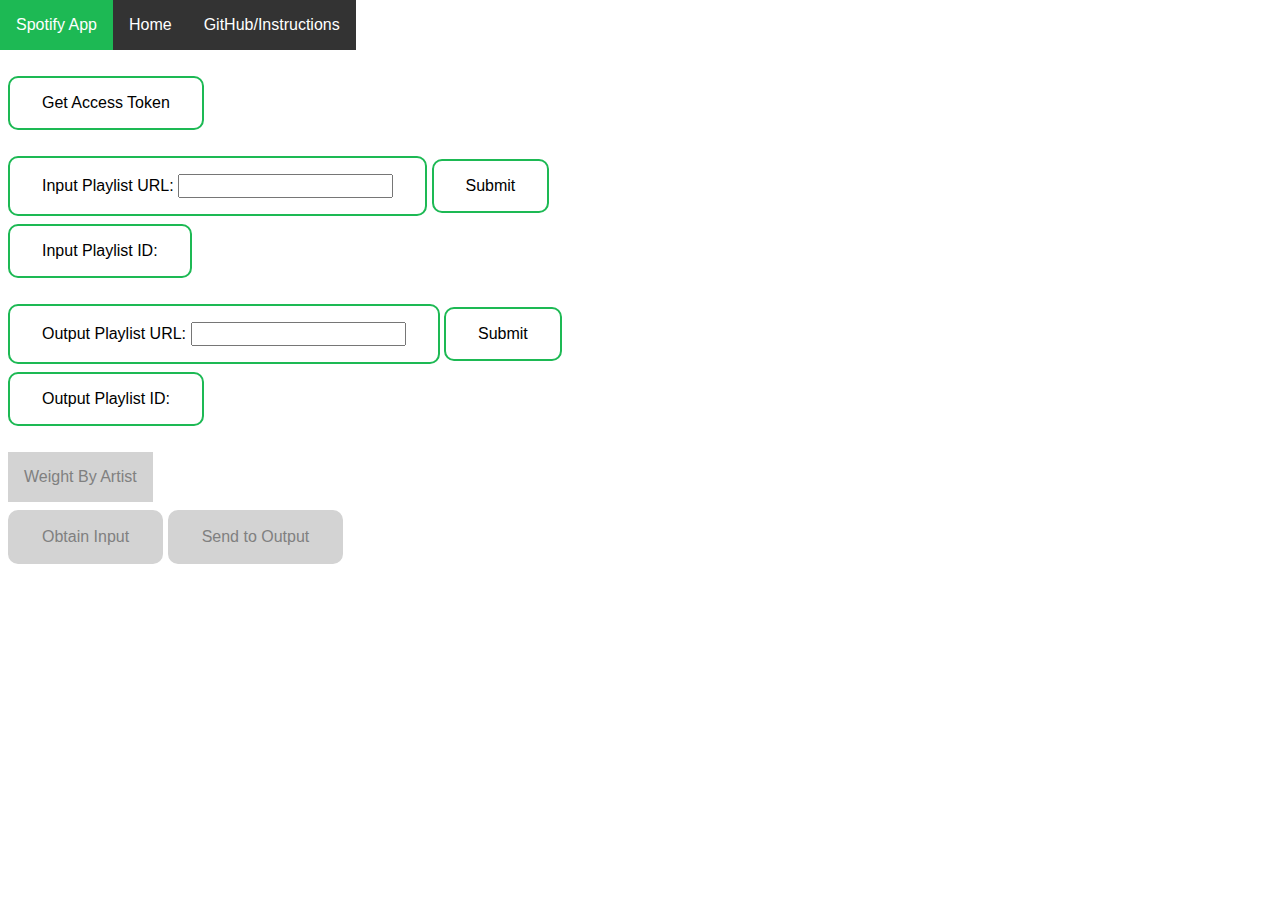
<file: index.html>
<!DOCTYPE html>
<html lang="en-AU">

<head>
    <title>Spotify App</title>
    <link rel="stylesheet" href="default.css">
    <link rel="icon" type="image/x-icon" href="favicon.ico">
    <script src="app.js"></script>
    <script src="page.js"></script>
</head>

<body onload="onLoad()">

    <!-- Navigation Bar -->
    <nav>
        <a href="index.html" class="active">Spotify App</a>
        <a href="https://zanderson004.github.io">Home</a>
        <a href="https://zanderson004.github.io/spotify-weighted-playlists-web/">GitHub/Instructions</a>
    </nav>

    <br>

    <!-- Script Buttons -->
    <div>
        <button id="accessTokenButton" type="button" onclick="accessToken()">Get Access Token</button>
        <!-- <button id="appButton" type="button" onclick="app()" disabled>Run app.js</button> -->
        <span id="accessTokenExpiresIn"></span> <!-- Access Token Expiration Timer -->
    </div>

    <br>

    <!-- Input Playlist -->
    <div>
        <span class="border" style="display: inline-block;">
            Input Playlist URL: 
            <input id="inputPlaylistUrl">
        </span>
        <button type="button" onclick="getPlaylistId('input')">Submit</button>

        <br>

        <span class="border" style="display: inline-block;">
            Input Playlist ID: 
            <span id="inputPlaylistId"></span>
        </span>
    </div>

    <br>

    <!-- Output Playlist -->
    <div>
        <span class="border" style="display: inline-block;">
            Output Playlist URL: 
            <input id="outputPlaylistUrl">
        </span>
        <button type="button" onclick="getPlaylistId('output')">Submit</button>

        <br>

        <span class="border" style="display: inline-block;">
            Output Playlist ID: 
            <span id="outputPlaylistId"></span>
        </span>
    </div>

    <br>

    <!-- Slider Template -->
    <template id="sliderTemplate">
        <div>
            <div>Artist</div>
            <input class="slider" type="range" min="0" max="10" value="1" oninput="this.nextElementSibling.innerHTML = this.value">
            Value: <span>1</span>
        </div>
    </template>

    <!-- Tabs -->
    <div id="tabs">
        <button id="weightByArtist" onclick="setActiveTab('weightByArtist')" disabled>Weight By Artist</button>
        <!-- <button id="weightByTrack" onclick="setActiveTab('weightByTrack')" disabled>Weight By Track</button> -->
    </div>
    
    <div id="weightByArtistDiv" hidden>
    </div>

    <div id="weightByTrackDiv" hidden>
        tracks
    </div>

    <button id="inputButton" type="button" onclick="input()" disabled>Obtain Input</button>
    <button id="outputButton" type="button" onclick="output()" disabled>Send to Output</button>

</body>

</html>
</file>
<file: default.css>
* {
    font-family: "Verdana", "Arial", "sans-serif";
    box-sizing: border-box;
    font-size: 16px;
    color: black;
}


/* #region Navigation Bar */
nav {
    overflow: hidden;
    margin: -8px -8px 4px;
}

nav a {
    padding: 16px;
    margin: 0;
    float: left;
    color: white;
    background-color: #333;
    text-decoration: none;
    transition-duration: 0.4s;
}

nav a:hover:not(.active) {
    background-color: #191414;
}

nav .active {
    background-color: #1DB954;
}
/* #endregion */


/* #region Buttons */
button {
    padding: 16px 32px;
    margin: 4px 0px;
    background-color: white;
    border: 2px solid #1DB954;
    border-radius: 10px;
    transition-duration: 0.4s;
    cursor: pointer;
}
  
  button:hover {
    background-color: #1DB954;
}

button[disabled] {
    color: gray;
    background-color: lightgray;
    border: 2px solid lightgray;
    cursor: not-allowed;
}
/* #endregion */


/* #region Tabs */
#tabs {
    overflow: hidden;
}

#tabs button {
    padding: 16px;
    margin: 4px 0;
    float: left;
    color: white;
    background-color: #333;
    border: none;
    border-radius: 0;
    transition-duration: 0.4s;
}

#tabs button:hover:not(.activeTab):not([disabled]) {
    background-color: #191414;
}

#tabs .activeTab {
    background-color: #1DB954;
}

#tabs button[disabled] {
    color: gray;
    background-color: lightgray;
    cursor: not-allowed;
}
/* #endregion */


/* #region Slider */
.slider {
    margin: 16px 0;
    -webkit-appearance: none;  /* Override default CSS styles */
    appearance: none;
    width: 500px;
    height: 15px;
    border-radius: 5px;
    background: #d3d3d3; /* Grey background */
    opacity: 0.7; /* Set transparency (for mouse-over effects on hover) */
    -webkit-transition: .2s; /* 0.2 seconds transition on hover */
    transition: opacity .2s;
}
  
  /* Mouse-over effects */
  .slider:hover {
    opacity: 1; /* Fully shown on mouse-over */
}
  
  /* The slider handle (use -webkit- (Chrome, Opera, Safari, Edge) and -moz- (Firefox) to override default look) */
  .slider::-webkit-slider-thumb {
    -webkit-appearance: none; /* Override default look */
    appearance: none;
    width: 25px; /* Set a specific slider handle width */
    height: 25px; /* Slider handle height */
    border-radius: 50%;
    background: #1DB954; /* Green background */
    cursor: pointer; /* Cursor on hover */
}
  
  .slider::-moz-range-thumb {
    width: 25px; /* Set a specific slider handle width */
    height: 25px; /* Slider handle height */
    border-radius: 50%;
    background: #1DB954; /* Green background */
    cursor: pointer; /* Cursor on hover */
}
/* #endregion */


.border {
    padding: 16px 32px;
    margin: 4px 0px;
    border: 2px solid #1DB954;
    border-radius: 10px;
}
</file>
